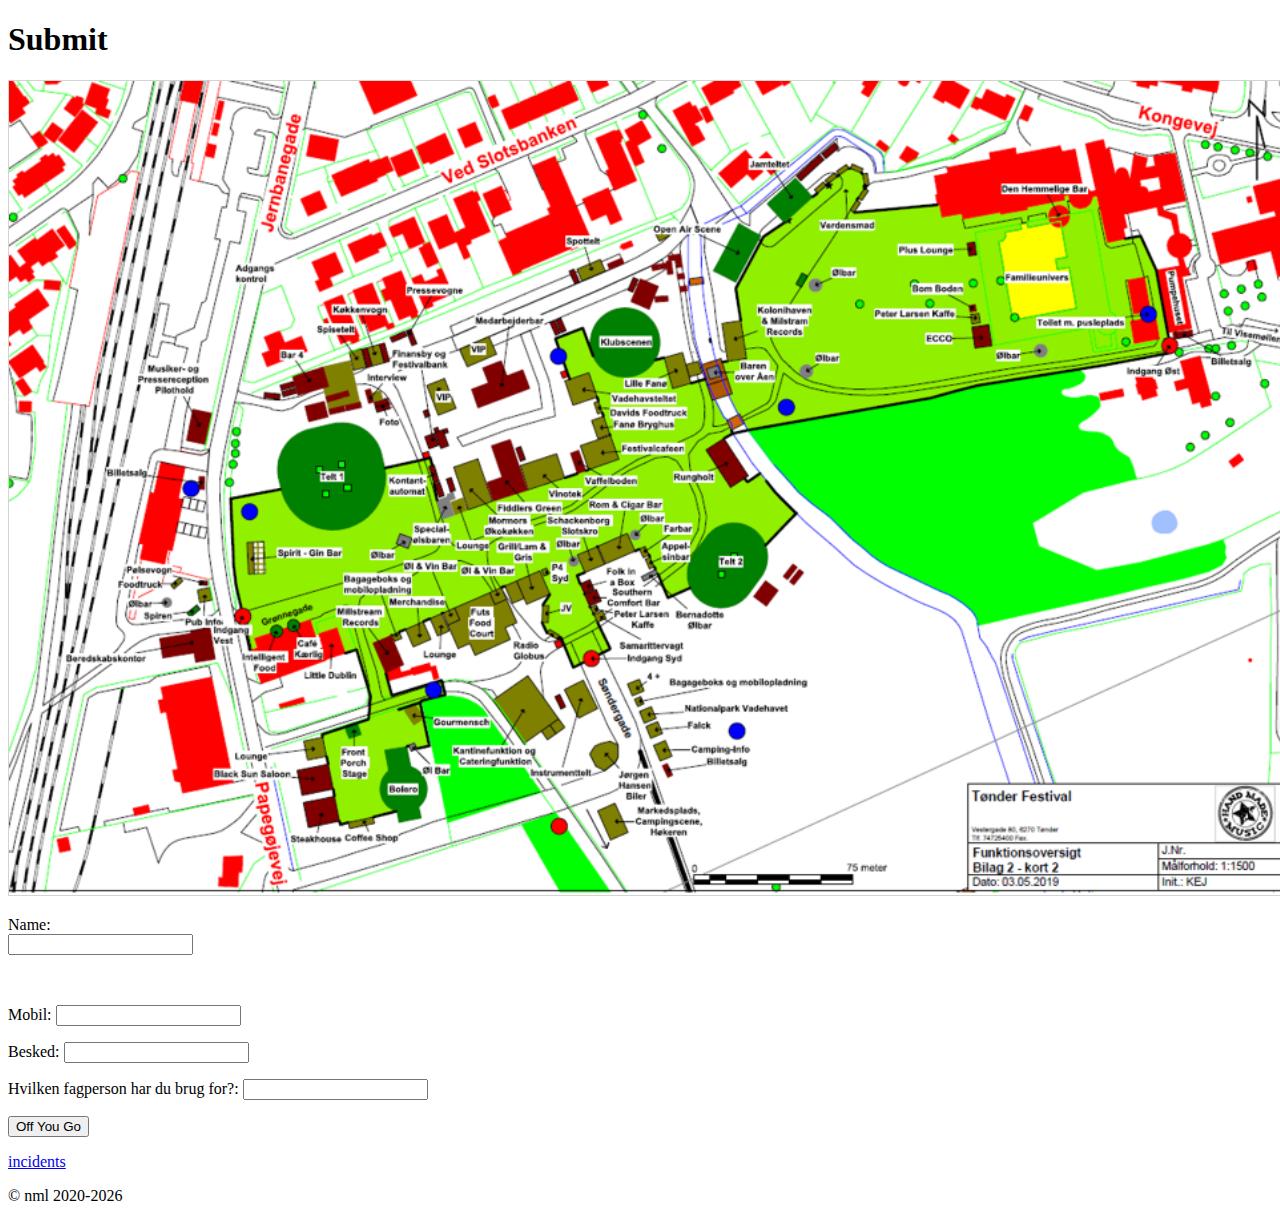
<file: alle filer/index.html>
<!doctype html>
<html>
    <head>
        <meta charset='utf-8'/>
        <meta name='viewport' content='width=device-width, initial-scale=1.0'/>
        <title class='title'></title>
        <script src='./js/newQ.js'></script>

        <!-- Skal tilføjes -->
        <script type="module" src="map/festivalmap.js"></script>
        <!-- Skal tilføjes -->

        <script type="module"> // Module skal tilføjes

            /*Skal tilføjes*/
            import {finalPinX} from './map/festivalmap.js';
            import {finalPinY} from './map/festivalmap.js';
            /*Skal tilføjes*/

            const manipulateForm = function (e) {
                e.preventDefault();

                let oReq = new XMLHttpRequest();
                oReq.addEventListener("load", function () {
                    let hentet = [];
                   if (this.responseText.length > 0)
                        hentet = JSON.parse(this.responseText); // get and objectify
                    let n = $('name').value;
                    let m = $('mobil').value;
                    let b = $('besked').value;
                    let nn = $('need').value;
                    let o = {
                        name: n,
                        mobil: m,
                        besked: b,
                        need: nn,
                        /*Skal tilføjes*/
                        posY: finalPinY,
                        posX: finalPinX,
                        /*Skal tilføjes*/
                    };

                    hentet.push(o);                             // add new
                    $('json').value = JSON.stringify(hentet);   // stringify
                    document.forms['form22'].submit();          // send

                });
                oReq.open("GET", "http://localhost/getIncidents.php");
                oReq.send();
            };
            const doThis = function () {
                headAndShoulders('Submit');
                feet(2020);
                $('butt').addEventListener('click', manipulateForm)
            };
            window.addEventListener('load', doThis);
        </script>
    </head>
    <body>
        <header><h1 class='title'></h1></header>    <!-- autofilled -->
        <main>


          <!-- Skal tilføjes -->
          <img id="festivalsplads" style="display: none;"
          src="map/festivalsplads.png" alt="Kort over festivalpladsen">
          <canvas id="myCanvas0"
          style="border:1px solid #d3d3d3;">
          </canvas>
          <!-- Skal tilføjes -->


            <form name='form22' action='./receiveAndStore.php' method='post'>
                    <p>
                        <label for='name'>Name:</label>
                        <br/>
                        <input id='name' name='name' type='text'/>
                    </p>
                    <p>
                        <br/>
                        <p>
                        <label for='mobil'>Mobil:</label>
                        <input id='mobil' name='mobil' type='text'>
                        </p>
                        <p>
                        <label for='besked'>Besked:</label>
                        <input id='besked' name='besked' type="text">
                        </p>
                        <p>
                        <label for='need'>Hvilken fagperson har du brug for?:</label>
                        <input id='need' name='need' type="text">
                        </p>
                        <input id='json' name='json' type='hidden' value='' readonly/>
                    </p>
                    <p>
                        <button id='butt'>Off You Go </button>
                    </p>
            </form>
            <p><a href='./tf.html'>incidents</a></p>
        </main>
        <footer></footer>
    </body>
</html>
</file>
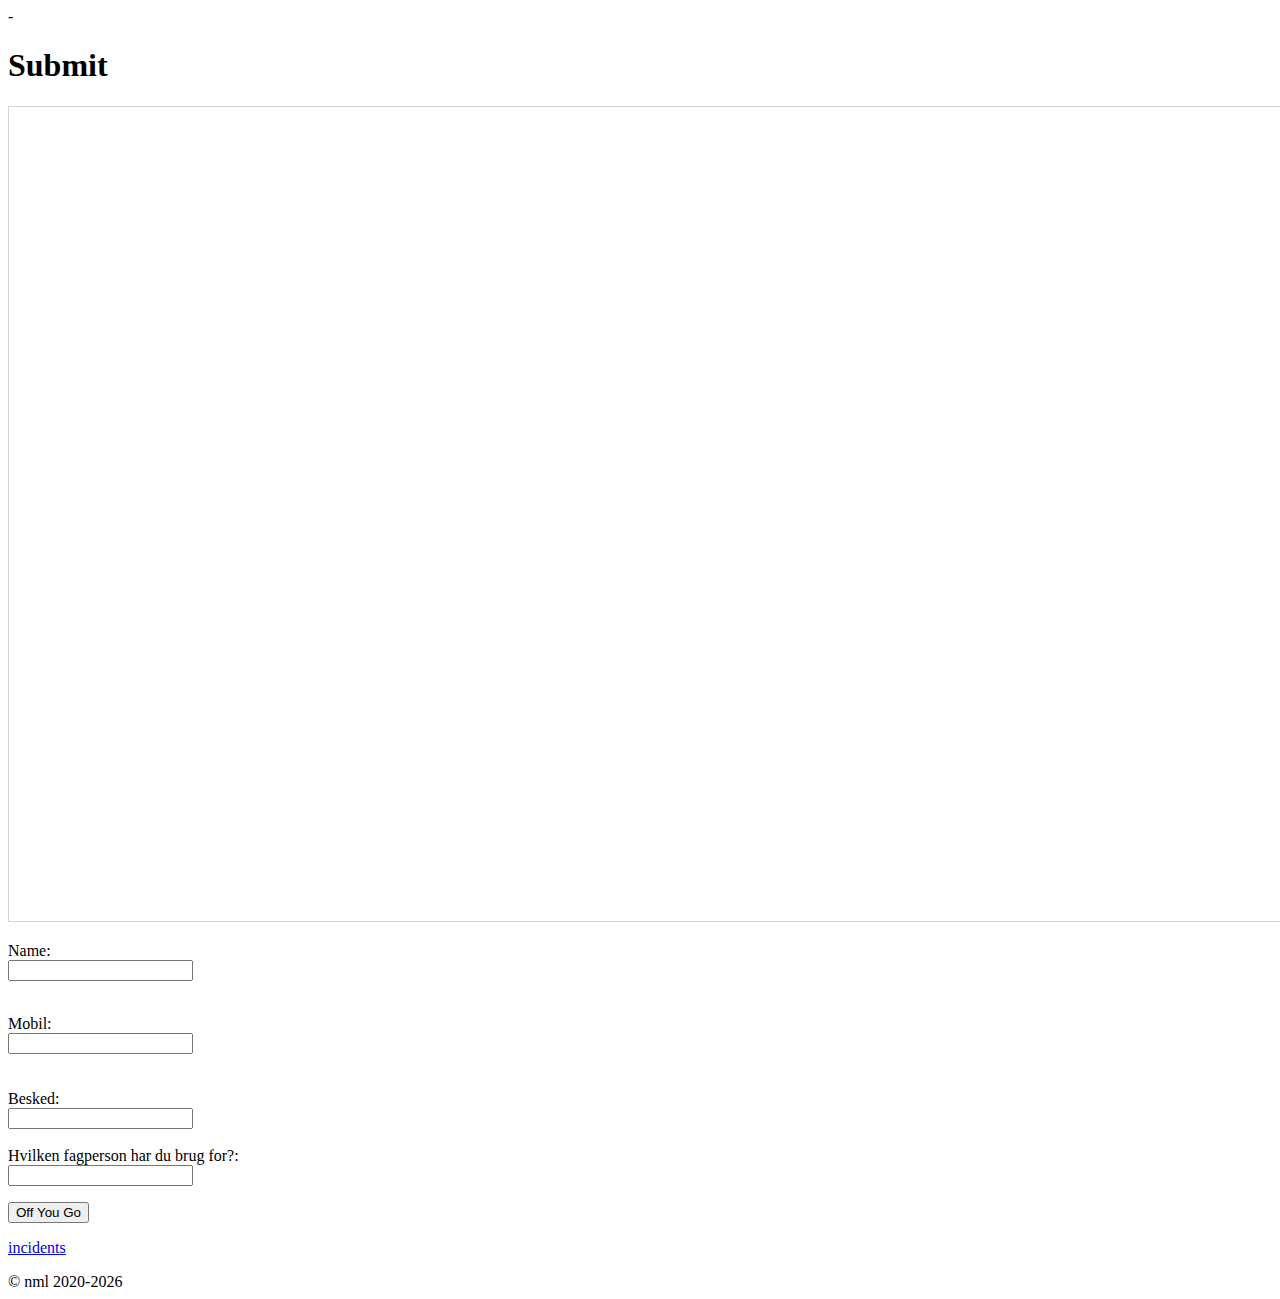
<file: Ver. 2/index.html>
<!doctype html>
<html>
    <head>
        <meta charset='utf-8'/>
        <meta name='viewport' content='width=device-width, initial-scale=1.0'/>-
        <script src='./js/newQ.js'></script>
        <script type="module" src="map/festivalmap.js"></script>
        <script type="module">
            //import {pins} from './map/festivalmap.js';
            import {pinPosX} from './map/festivalmap.js';
            import {pinPosY} from './map/festivalmap.js';
            const manipulateForm = function (e) {
                e.preventDefault();
                // læs m ajax
                let oReq = new XMLHttpRequest();
                oReq.addEventListener("load", function () {
                    let hentet = [];
                   if (this.responseText.length > 0)
                        hentet = JSON.parse(this.responseText); // get and objectify
                    // udvid array m indtastet
                  let n = $('name').value;
                    let m = $('mobil').value;
                    let b = $('besked').value;
                    let nn = $('need').value;
                    //let pos = pins[0].x

                   let o = {
                        name: n,
                        mobil: m,
                        besked: b,
                        need: nn,
                        posX: pinPosX,
                        posY: pinPosY,
                    };

                    hentet.push(o);                             // add new
                    $('json').value = JSON.stringify(hentet);   // stringify
                    document.forms['form22'].submit();          // send

                });
                oReq.open("GET", "getIncidents.php");
                oReq.send();
            };
            const doThis = function () {
                headAndShoulders('Submit');
                feet(2020);
                $('butt').addEventListener('click', manipulateForm)
            };
            window.addEventListener('load', doThis);
        </script>
    </head>
    <body>
        <header><h1 class='title'></h1></header>    <!-- autofilled -->
        <main>


          <img id="festivalsplads" style="display: none;"
          src="map/festivalsplads.png" alt="Kort over festivalpladsen">

          <canvas id="myCanvas0"
          style="border:1px solid #d3d3d3;">
          </canvas>

          <p id="position"></p>

            <form name='form22' action='./receiveAndStore.php' method='post'>
                    <p>
                        <label for='name'>Name:</label>
                        <br/>
                        <input id='name' name='name' type='text'/>
                    </p>
                    <p>
                        <br/>
                        <label for='mobil'>Mobil:</label>
                        <br/>
                        <input id='mobil' name='mobil' type='text'>
                        <br/>
                        <br/>
                        <br/>
                        <label for='besked'>Besked:</label>
                        <br/>
                        <input id='besked' name='besked' type="text">
                        <br/>
                        <br/>
                        <label for='need'>Hvilken fagperson har du brug for?:</label>
                        <br/>
                        <input id='need' name='need' type="text">
                        <input id='json' name='json' type='hidden' value='' readonly/>
                    </p>
                    <p>
                        <button id='butt'>Off You Go</button>
                    </p>
            </form>
            <p><a href='./tf.html'>incidents</a></p>
        </main>
        <footer></footer>              <!-- autofilled -->
    </body>
</html>
</file>
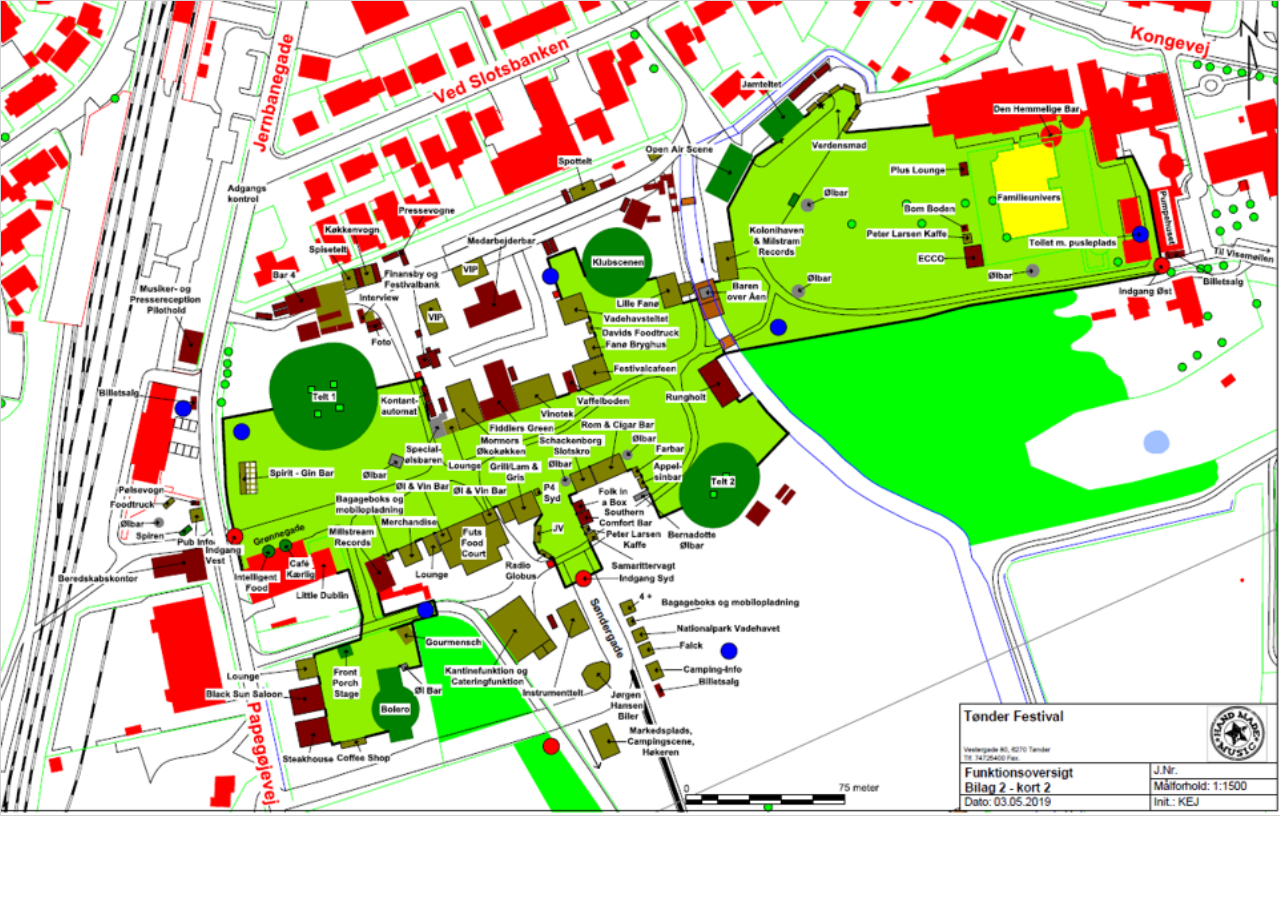
<file: festivalmap.html>
<!DOCTYPE html>
<html lang="en">
<head>
    <meta charset="UTF-8">
    <meta name="viewport" content="width=device-width, initial-scale=1.0">
    <title>Document</title>
    <link rel="stylesheet" href="fesitvalmap.css">
</head>
<body>

    <img id="festivalsplads"
    src="festivalsplads.png" alt="Ups, noget gik galt">



    <canvas id="myCanvas"
    style="border:1px solid #d3d3d3;">
    </canvas>

    <p id="position"></p>



    <script type="module" src="fesitvalmap.js"></script>
</body>
</html>
</file>
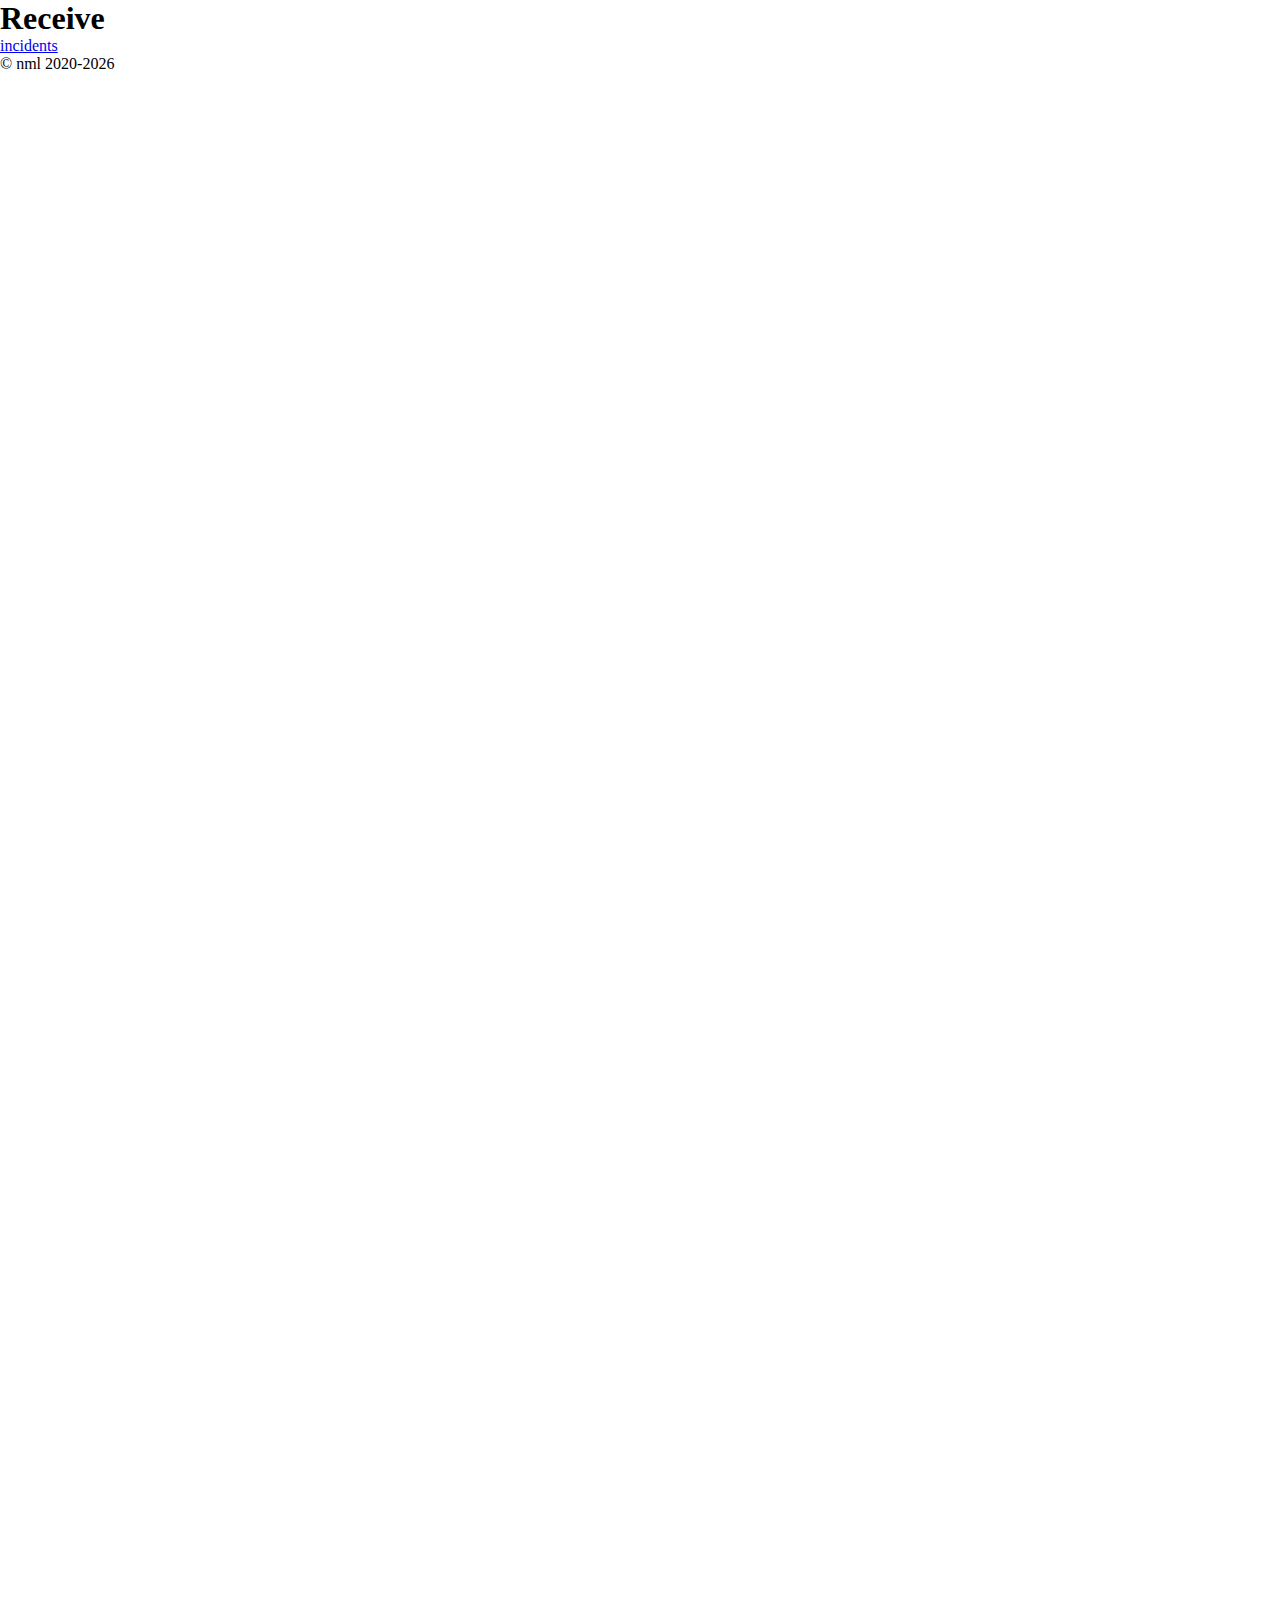
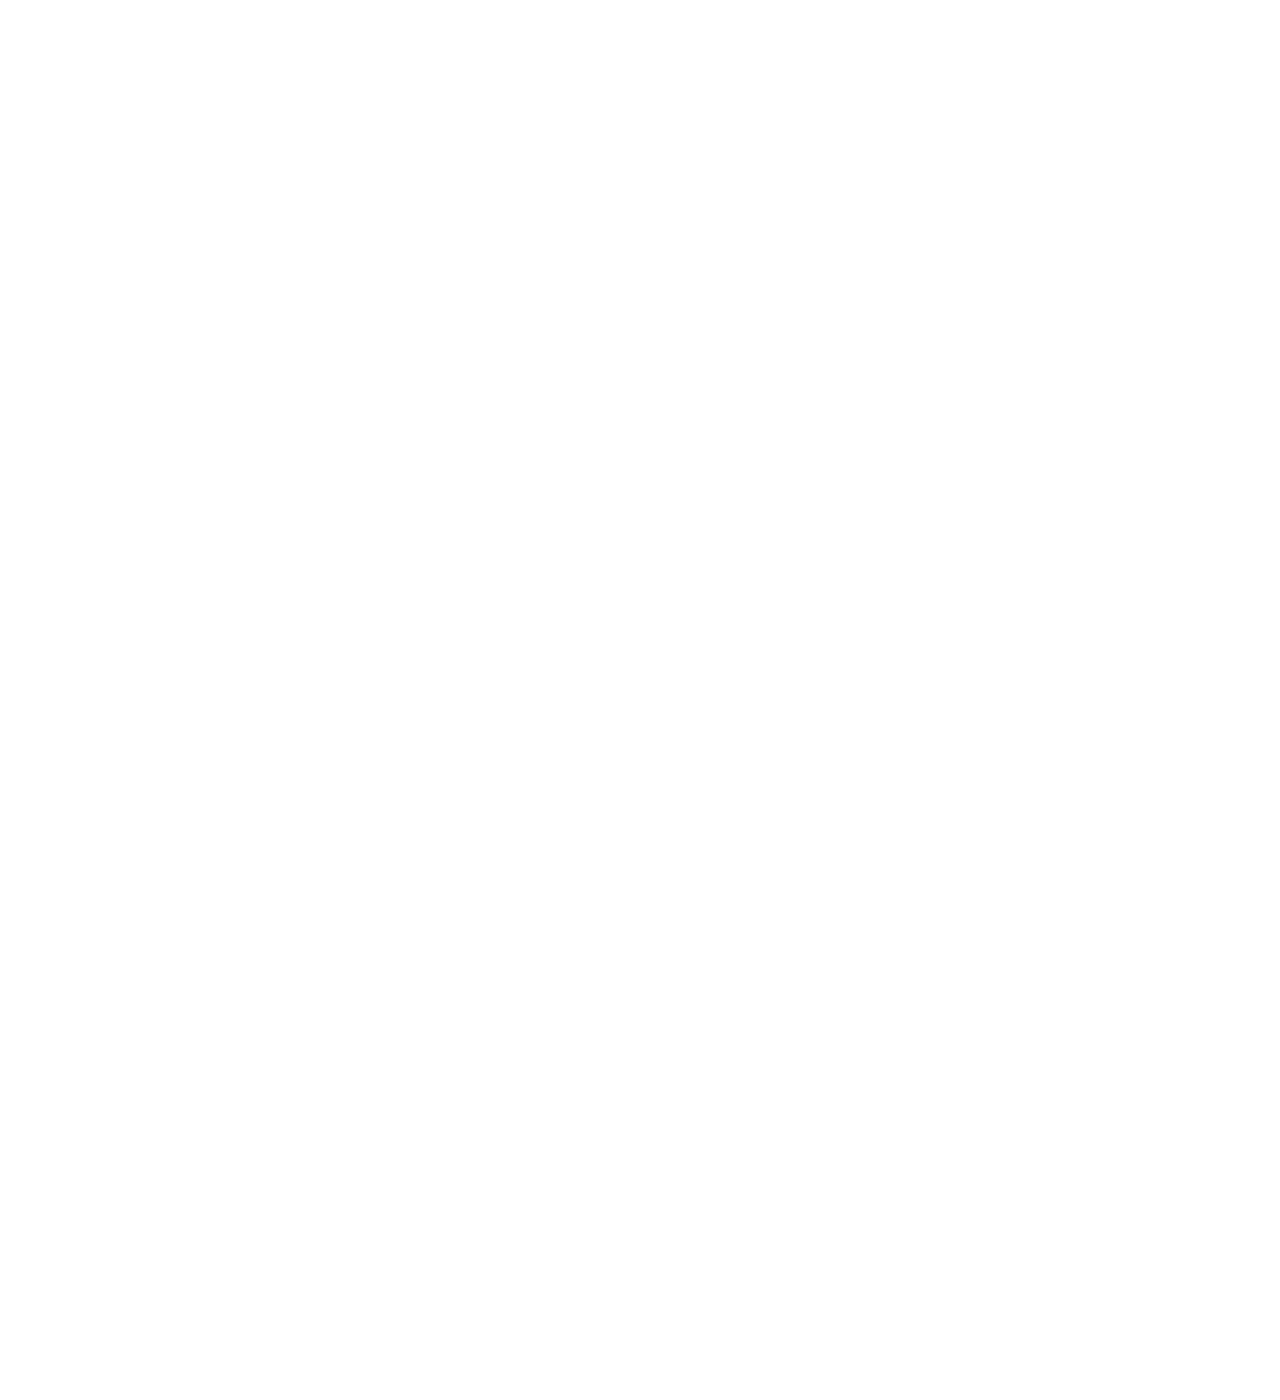
<file: alle filer/tf.html>
<!doctype html>
<html>
    <head>
        <meta charset='utf-8'/>
        <meta name='viewport' content='width=device-width, initial-scale=1.0'/>
        <title class='title'></title>
        <link rel="stylesheet" href="style.css">
        <!--Skal tilføjes-->
        <link rel="stylesheet" href="map/festivalmap.css">
        <!--Skal tilføjes-->
        <script src='./js/newQ.js'></script>
        <script type="module"> /*module skal tilføjes*/


        /*Skal tilføjes*/
        import {init} from './map/festivalmap.js';
        /*Skal tilføjes*/

const readIncidents = function () {
                // læs m ajax
                let oReq = new XMLHttpRequest();
                oReq.addEventListener("load", function () {
                    incidents = [];
                    if (this.responseText.length > 0)
                        incidents = JSON.parse(this.responseText);
                        for (var i = 0; i < incidents.length; i++) {
                            var mainContainer = document.getElementById("myData");
                            var div = document.createElement("div");
                            div.innerHTML =
                                            '<b>incident:</b> ' + '<br>' + '<br>' +
                                            '<b>Name:</b>' + incidents[i].name + '<br>' +
                                            '<b>mobil: </b>' + incidents[i].mobil + '<br>'+
                                            '<b>besked:</b>' + incidents[i].besked + '<br>' +
                                            '<b>Fagperson:</b>' + incidents[i].need + '<br>' +
                                             /* Skal tilføjes*/ `<canvas id="myCanvas${i}"style="border:1px solid #d3d3d3;"></canvas>` +'<br>' + `<p id="positionX${i}" class="positionsX">${incidents[i].posX}</p>`+ '<br>' +`<p id="positionY${i}" class="positionsY"> ${incidents[i].posY}</p>`+ '<br>' + /* Skal tilføjes*/
                                             '<button id="slet"'+ i + ' onclick="clickFunc('+i+')">' +
                                             'Marker som løst</button>';


                            mainContainer.appendChild(div);

                            // Skal tilføjes
                            hasLoaded(incidents)
                            // Skal tilføjes
                        }


                });
                oReq.open("GET", "./getIncidents.php");
                oReq.send();
            };


            function clickFunc(i) {
                incidents.splice(i, 1);
                console.log(incidents);
                };



          /*Skal tilføjes*/
            function hasLoaded(incidents) {
                let canvasArr =  Array.from(document.getElementsByTagName("CANVAS"));
                let posX = Array.from(document.querySelectorAll(".positionsX"));
                let posY = Array.from(document.querySelectorAll(".positionsY"));
                console.log(posX)
                init(canvasArr, posX, posY)
            }
          /*Skal tilføjes*/






            const doThis = function () {
                headAndShoulders('Receive');
                feet(2020);
                readIncidents();
            };

            let incidents;
            window.addEventListener('load', doThis);

        </script>
    </head>
    <body>
        <header><h1 class='title'></h1></header>
        <main>

            <!-- Skal tilføjes -->
            <img id="festivalsplads" src="map/festivalsplads.png" alt="Kort over festivalpladsen">
            <!-- Skal tilføjes -->

            <section id='incidents'></section>
            <div id="myData" data-value="1">
            </div>
            <p><a href='./index.html'>incidents</a></p>
        </main>
        <footer></footer>
    </body>
</html>
</file>
<file: fesitvalmap.css>
*{
  margin: 0;
  padding: 0;
}

body {
  height: 3000px;
}

#festivalsplads {
  display: none;
}

#pin {
  display: none;
}

.stop-scrolling {
    height: 100%;
    overflow: hidden;
}
</file>
<file: alle filer/style.css>
#myData {
    background-color: cornsilk;
    width: 375px;
    height: auto;
    box-shadow: black   ;
}

.nameInput {
    display: none;
}
</file>
<file: alle filer/map/festivalmap.css>
*{
  margin: 0;
  padding: 0;
}

body {
  height: 3000px;
}

#festivalsplads {
  display: none;
}

#pin {
  display: none;
}

.stop-scrolling {
    height: 100%;
    overflow: hidden;
}

#myData {
  position:relative;}

}

canvas {
  position : absolute;
}
</file>
